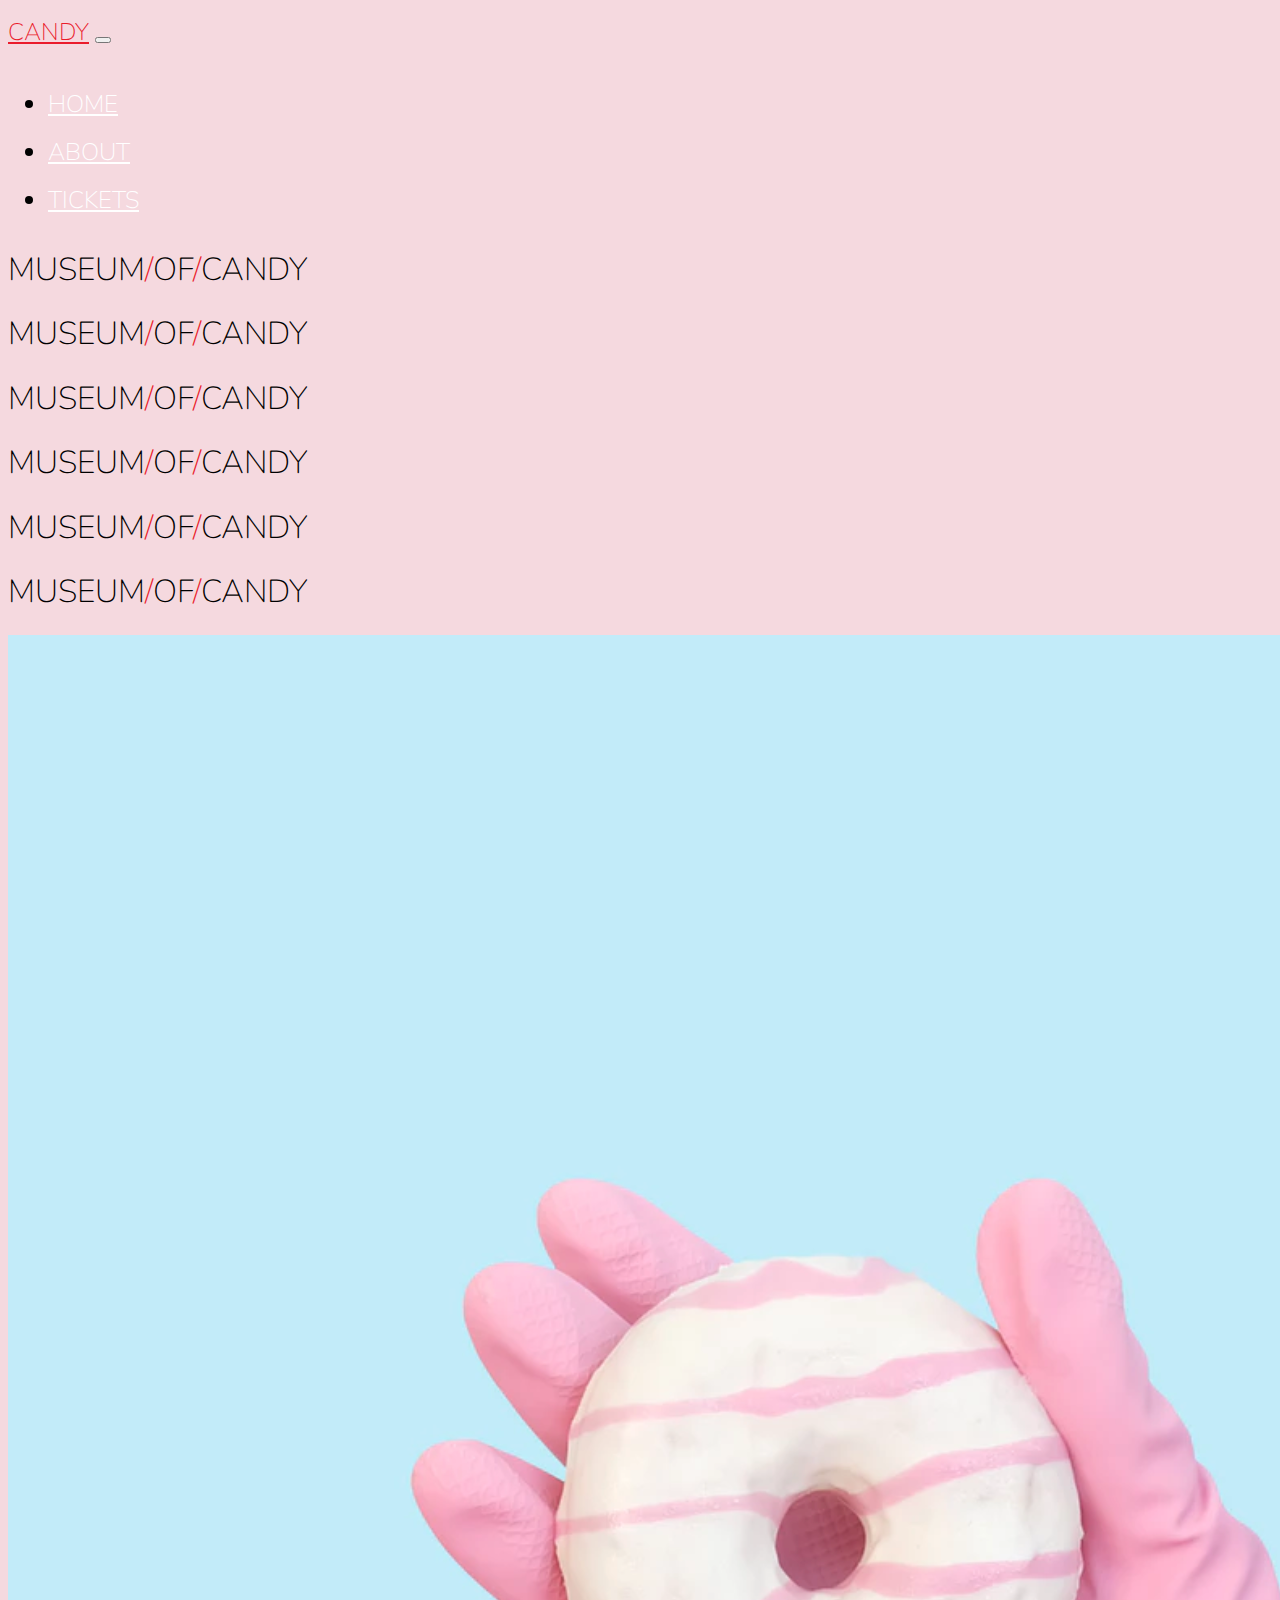
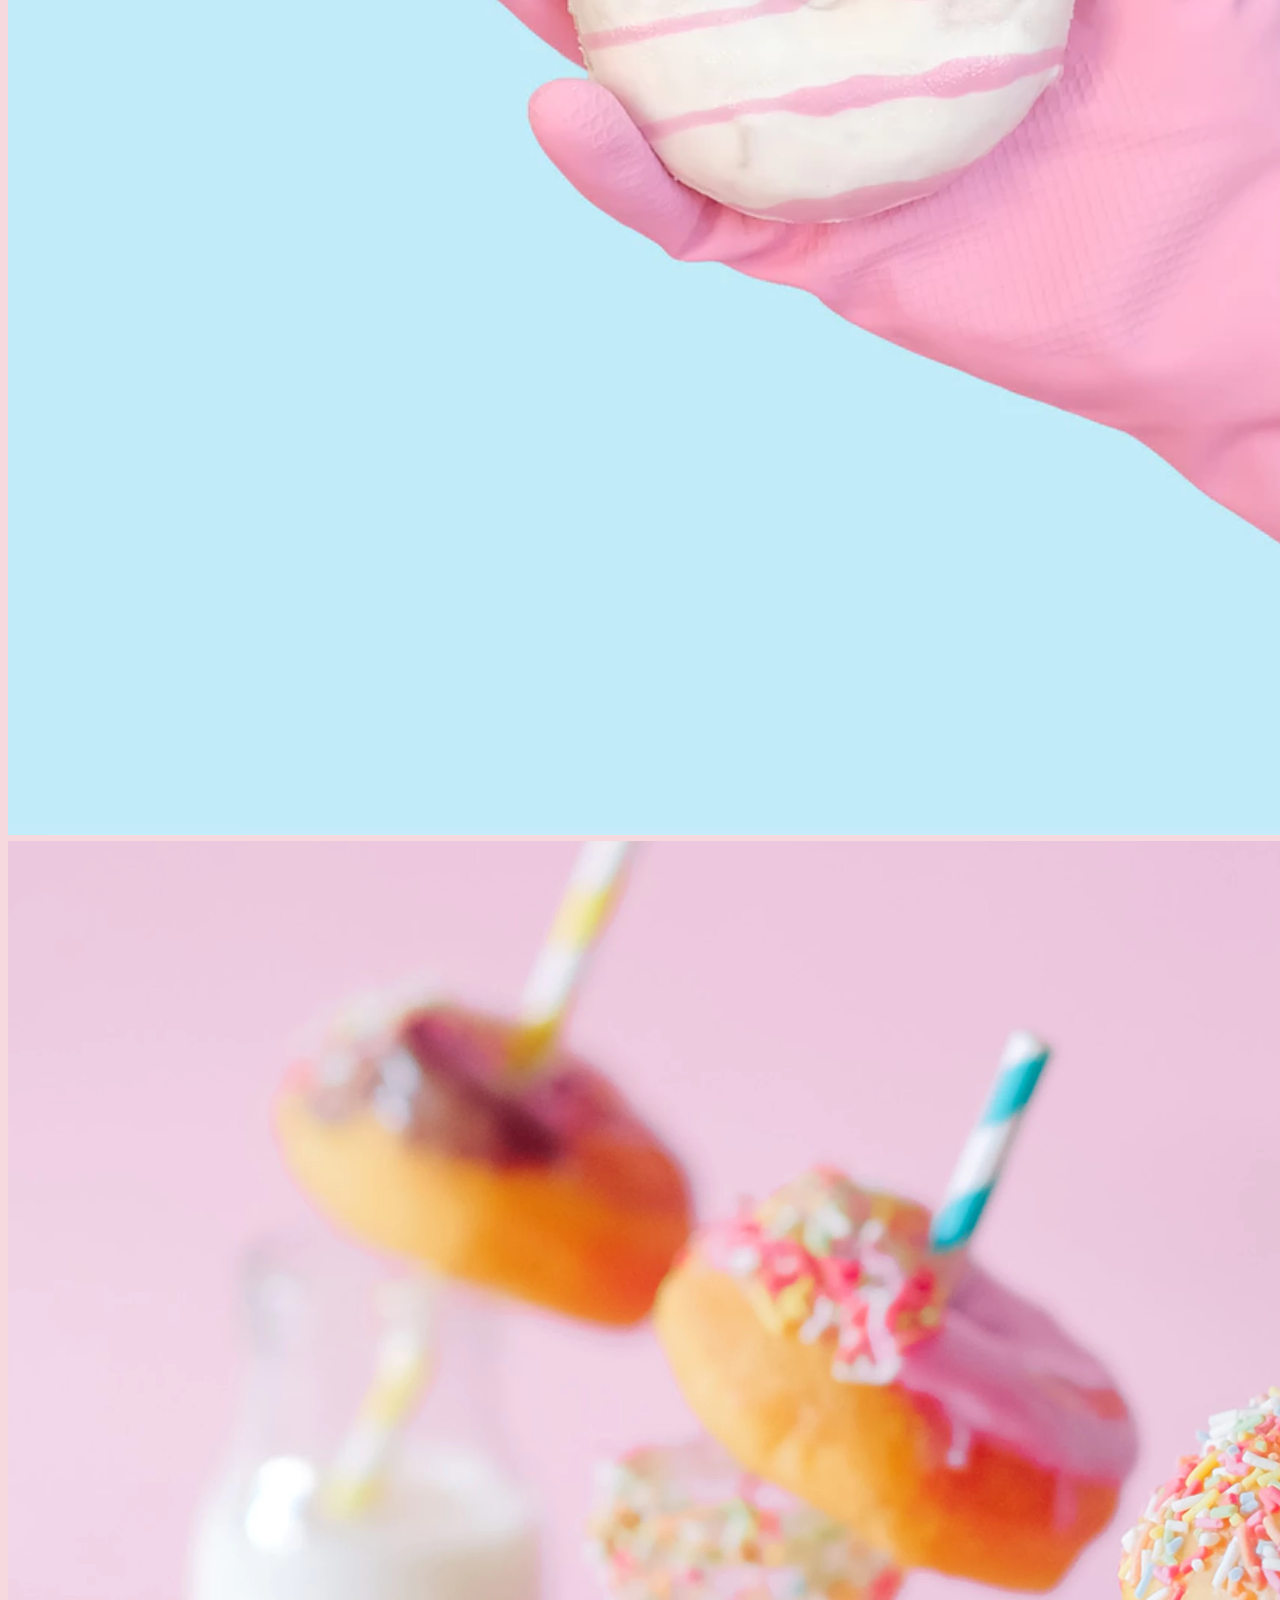
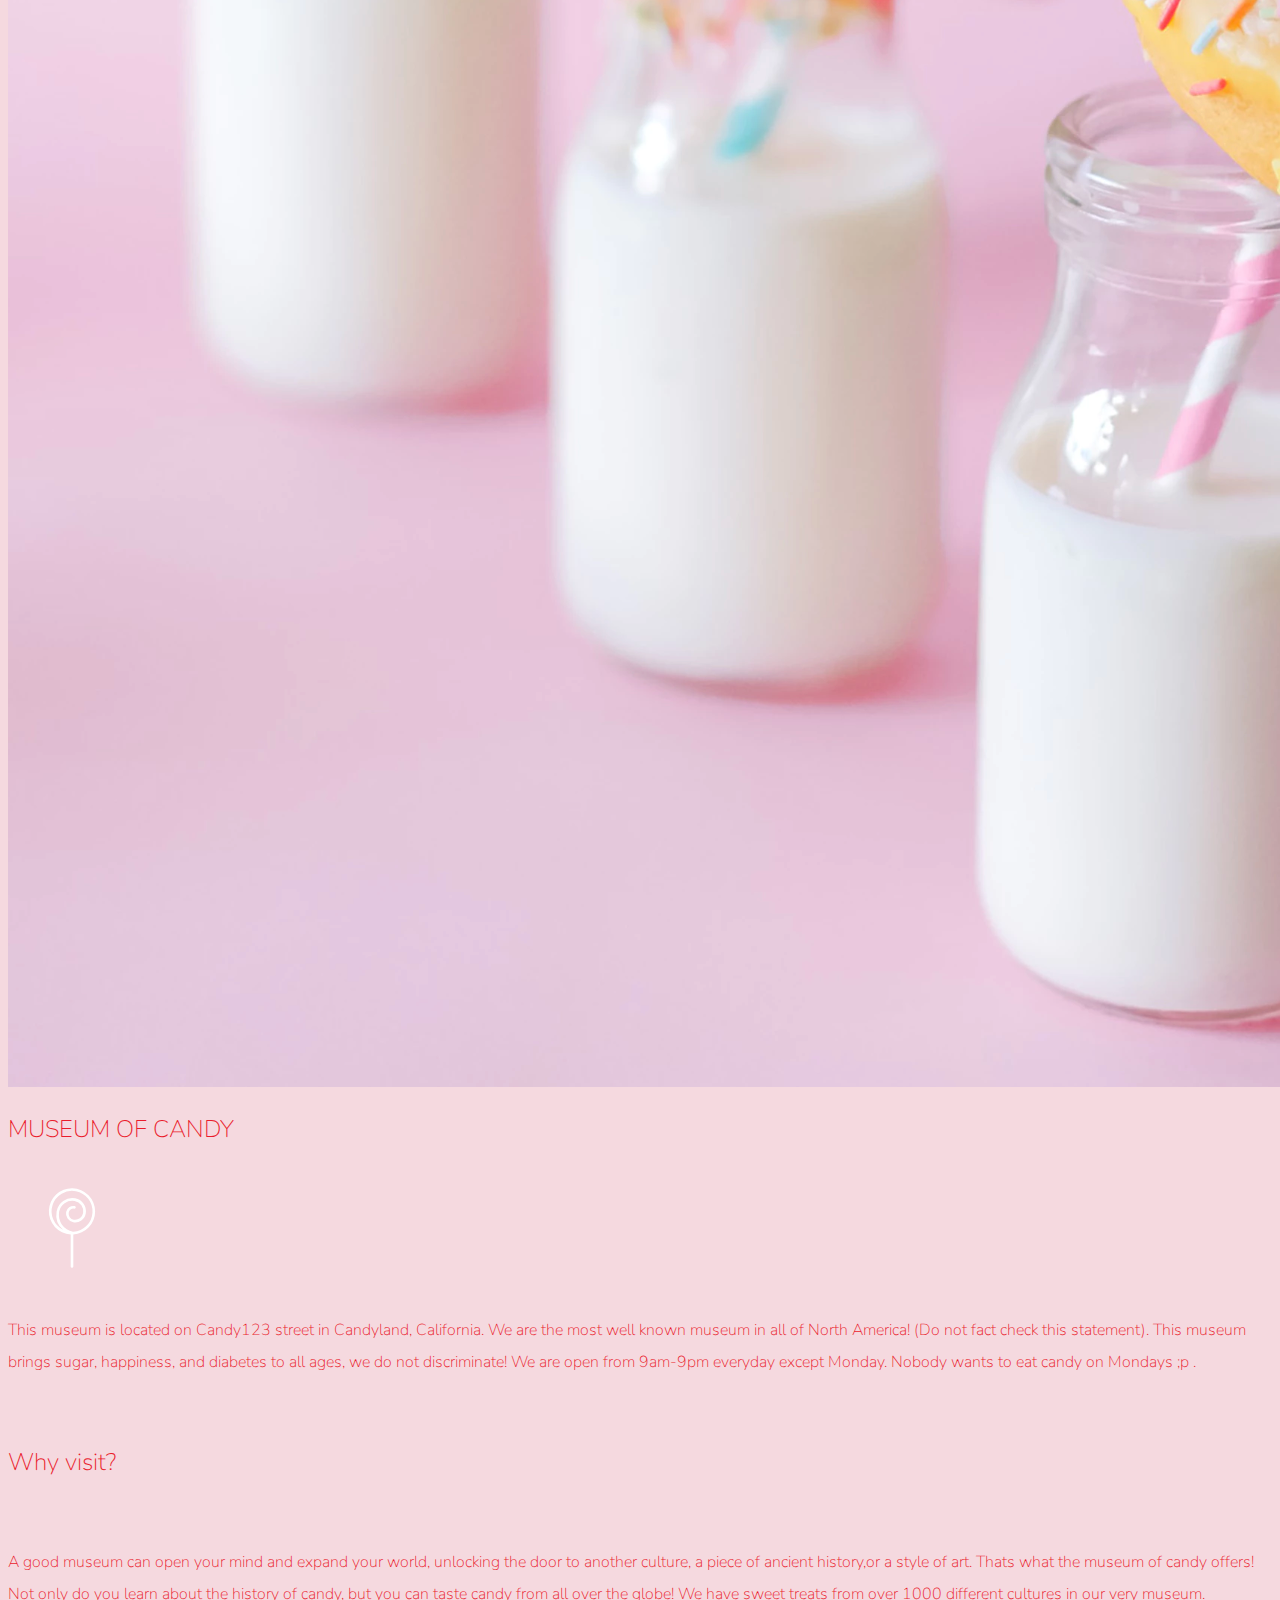
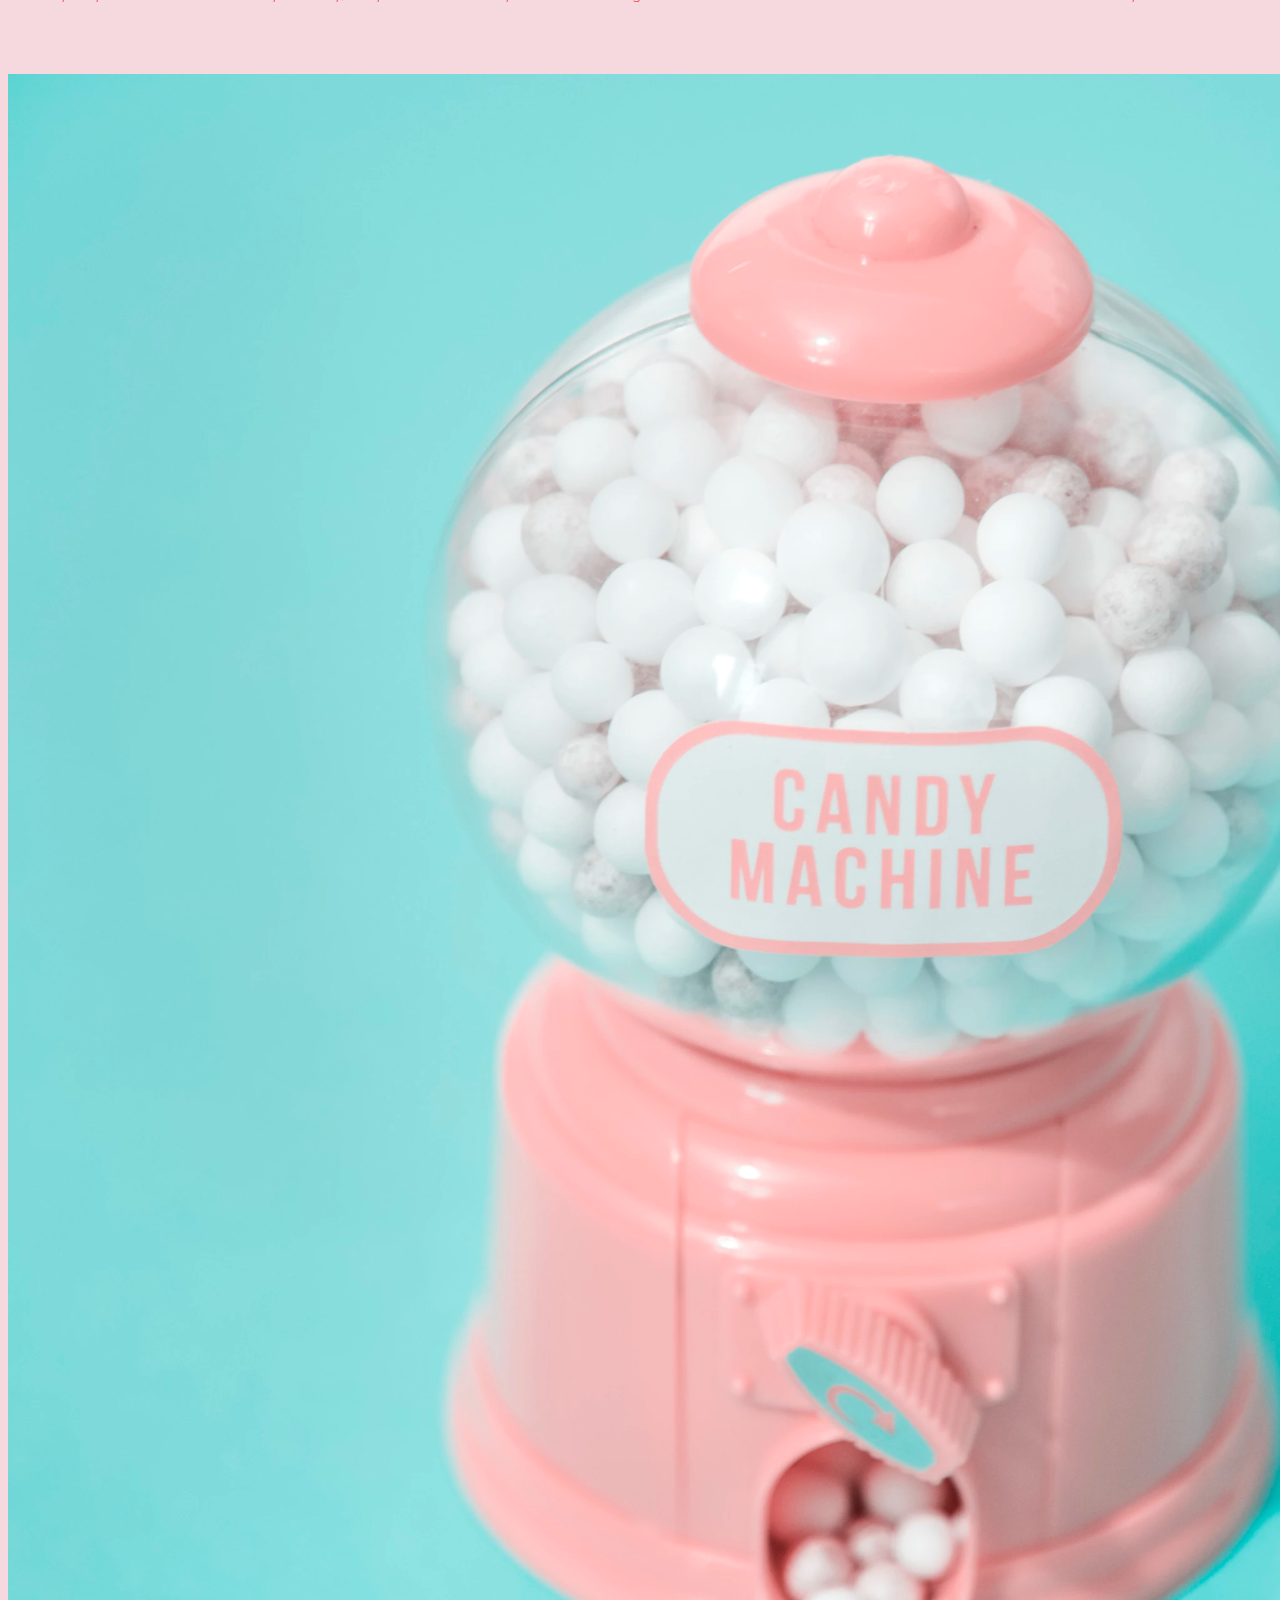
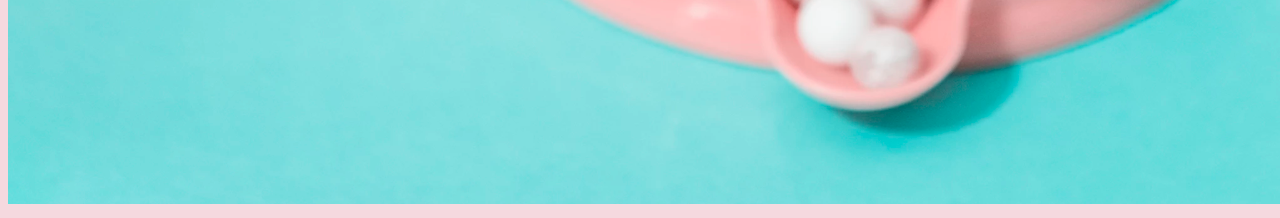
<file: index.html>
<!doctype html>
<html lang="en">
  <head>
    <!-- Required meta tags -->
    <meta charset="utf-8">
    <meta name="viewport" content="width=device-width, initial-scale=1, shrink-to-fit=no">
    
    <!-- Google Font -->
    <link href="https://fonts.googleapis.com/css?family=Nunito:200,300,400,700" rel="stylesheet">

    <!-- Bootstrap CSS -->
    <link rel="stylesheet" href="https://stackpath.bootstrapcdn.com/bootstrap/4.1.3/css/bootstrap.min.css" integrity="sha384-MCw98/SFnGE8fJT3GXwEOngsV7Zt27NXFoaoApmYm81iuXoPkFOJwJ8ERdknLPMO" crossorigin="anonymous">
    
    <!-- Custom CSS -->
    <link rel="stylesheet" href="app.css">

    <title>CANDY WORLD</title>
  </head>
  

  <body>
    <nav id="mainNavbar" class="navbar navbar-dark navbar-expand-md py-0 fixed-top">
      <a href="#" class="navbar-brand">CANDY</a>
      <button class="navbar-toggler" data-toggle="collapse" data-target="#navLinks" aria-label="Toggle navigation">
        <span class="navbar-toggler-icon"></span>
      </button>
      <div class="collapse navbar-collapse" id="navLinks">
        <ul class="navbar-nav">
          <li class="nav-item">
            <a href="" class="nav-link">HOME</a>
          </li>
          <li class="nav-item">
            <a href="" class="nav-link">ABOUT</a>
          </li>
          <li class="nav-item">
            <a href="" class="nav-link">TICKETS</a>
          </li>
        </ul>
      </div>
    </nav>

    <section class="container-fluid px-0">
      <div class="row align-items-center">
        <div class="col-lg-6">
          <div id="headingGroup" class="text-white text-center d-none d-lg-block mt-5">
            <h1 class="text-center">MUSEUM<span>/</span>OF<span>/</span>CANDY</h1>
            <h1 class="text-center">MUSEUM<span>/</span>OF<span>/</span>CANDY</h1>
            <h1 class="text-center">MUSEUM<span>/</span>OF<span>/</span>CANDY</h1>
            <h1 class="text-center">MUSEUM<span>/</span>OF<span>/</span>CANDY</h1>
            <h1 class="text-center">MUSEUM<span>/</span>OF<span>/</span>CANDY</h1>
            <h1 class="text-center">MUSEUM<span>/</span>OF<span>/</span>CANDY</h1>
          </div>
        </div>
        <div class="col-lg-6">
          <img class="img-fluid" src="imgs/hand2.png" alt="">
        </div>
      </div>
      

    </section class="container-fluid px-0">
      <div class="row align-items-center content">
        <div class="col-md-6 order-2 order-md-1">
          <img class="img-fluid" src="imgs/milk.png" alt="" class="img-fluid">
        </div>
        <div class="col-md-6 order-1 order-md-2">
          <div id="headingGroup" class="text-white text-center mt-5">
            <div class="row justify-content-center">
              <div class="col-10">
                <h2 class="text-center">MUSEUM OF CANDY</h2>
                <img src="imgs/lolli_icon.png" alt="" class="display-none d-lg-inline">
                <p class="padBot">This museum is located on Candy123 street in Candyland, California. 
                   We are the most well known museum in all of North America! (Do not fact check this statement).
                   This museum brings sugar, happiness, and diabetes to all ages, we do not discriminate! 
                   We are open from 9am-9pm everyday except Monday. Nobody wants to eat candy on Mondays ;p .</p>
              </div>
            </div>
          </div>
        </div>
      </div>
      <div class="row align-items-center content">
        <div class="col-md-6 ">
          <div id="headingGroup" class="text-white text-center mt-5">
            <div class="row justify-content-center">
              <div class="col-10">
                <h2 class="text-center">Why visit?</h2>
                <p class="padBot padUp">A good museum can open your mind and expand 
                  your world, unlocking the door to another culture, a piece of ancient 
                  history,or a style of art. Thats what the museum of candy offers! Not only 
                  do you learn about the history of candy, but you can taste candy from
                  all over the globe! We have sweet treats from over 1000 different cultures
                  in our very museum.</p>
              </div>
            </div>
          </div>
        </div>
        <div class="col-md-6">
          <img class="img-fluid" src="imgs/gumball.png" alt="" class="img-fluid">
        </div>
      </div>
    <section>

    </section>
    <!-- Optional JavaScript -->
    <!-- jQuery first, then Popper.js, then Bootstrap JS -->
    <script src="https://code.jquery.com/jquery-3.3.1.slim.min.js" integrity="sha384-q8i/X+965DzO0rT7abK41JStQIAqVgRVzpbzo5smXKp4YfRvH+8abtTE1Pi6jizo" crossorigin="anonymous"></script>
    <script src="https://cdnjs.cloudflare.com/ajax/libs/popper.js/1.14.3/umd/popper.min.js" integrity="sha384-ZMP7rVo3mIykV+2+9J3UJ46jBk0WLaUAdn689aCwoqbBJiSnjAK/l8WvCWPIPm49" crossorigin="anonymous"></script>
    <script src="https://stackpath.bootstrapcdn.com/bootstrap/4.1.3/js/bootstrap.min.js" integrity="sha384-ChfqqxuZUCnJSK3+MXmPNIyE6ZbWh2IMqE241rYiqJxyMiZ6OW/JmZQ5stwEULTy" crossorigin="anonymous"></script>
    
  </body>
</html>
</file>
<file: app.css>
body{
    background-color:#f5d9df;
    font-family: "Nunito", sans-serif;

}

#mainNavbar .navbar-brand{
    color: #EA1C2C;

}

h2{
    color: #EA1C2C;
    font-weight: 100;
}

.padBot{
    color: #EA1C2C;
    padding-bottom: 3rem;
    font-weight: 120;
    line-height: 2.0;
}

#mainNavbar {
    font-size: 1.5rem;
    font-weight: 100;
    line-height: 2.0;

}

#mainNavbar .nav-link {
    color: white;
}

#mainNavbar .nav-link:hover {
    color: #EA1C2C;
}

#headingGroup span{
    color: #EA1C2C;
}

#headingGroup h1{
    font-weight: 100;
}

.navbar.scrolled {
    background: rgb(222, 192, 222);
    transition: background 0.3s ease-in-out;
}

.padUp{
    padding-top: 3rem;
}
@media (max-width: 1200px)
{
    #headingGroup h1{
        font-size: 2.5rem;
    }
}
</file>
